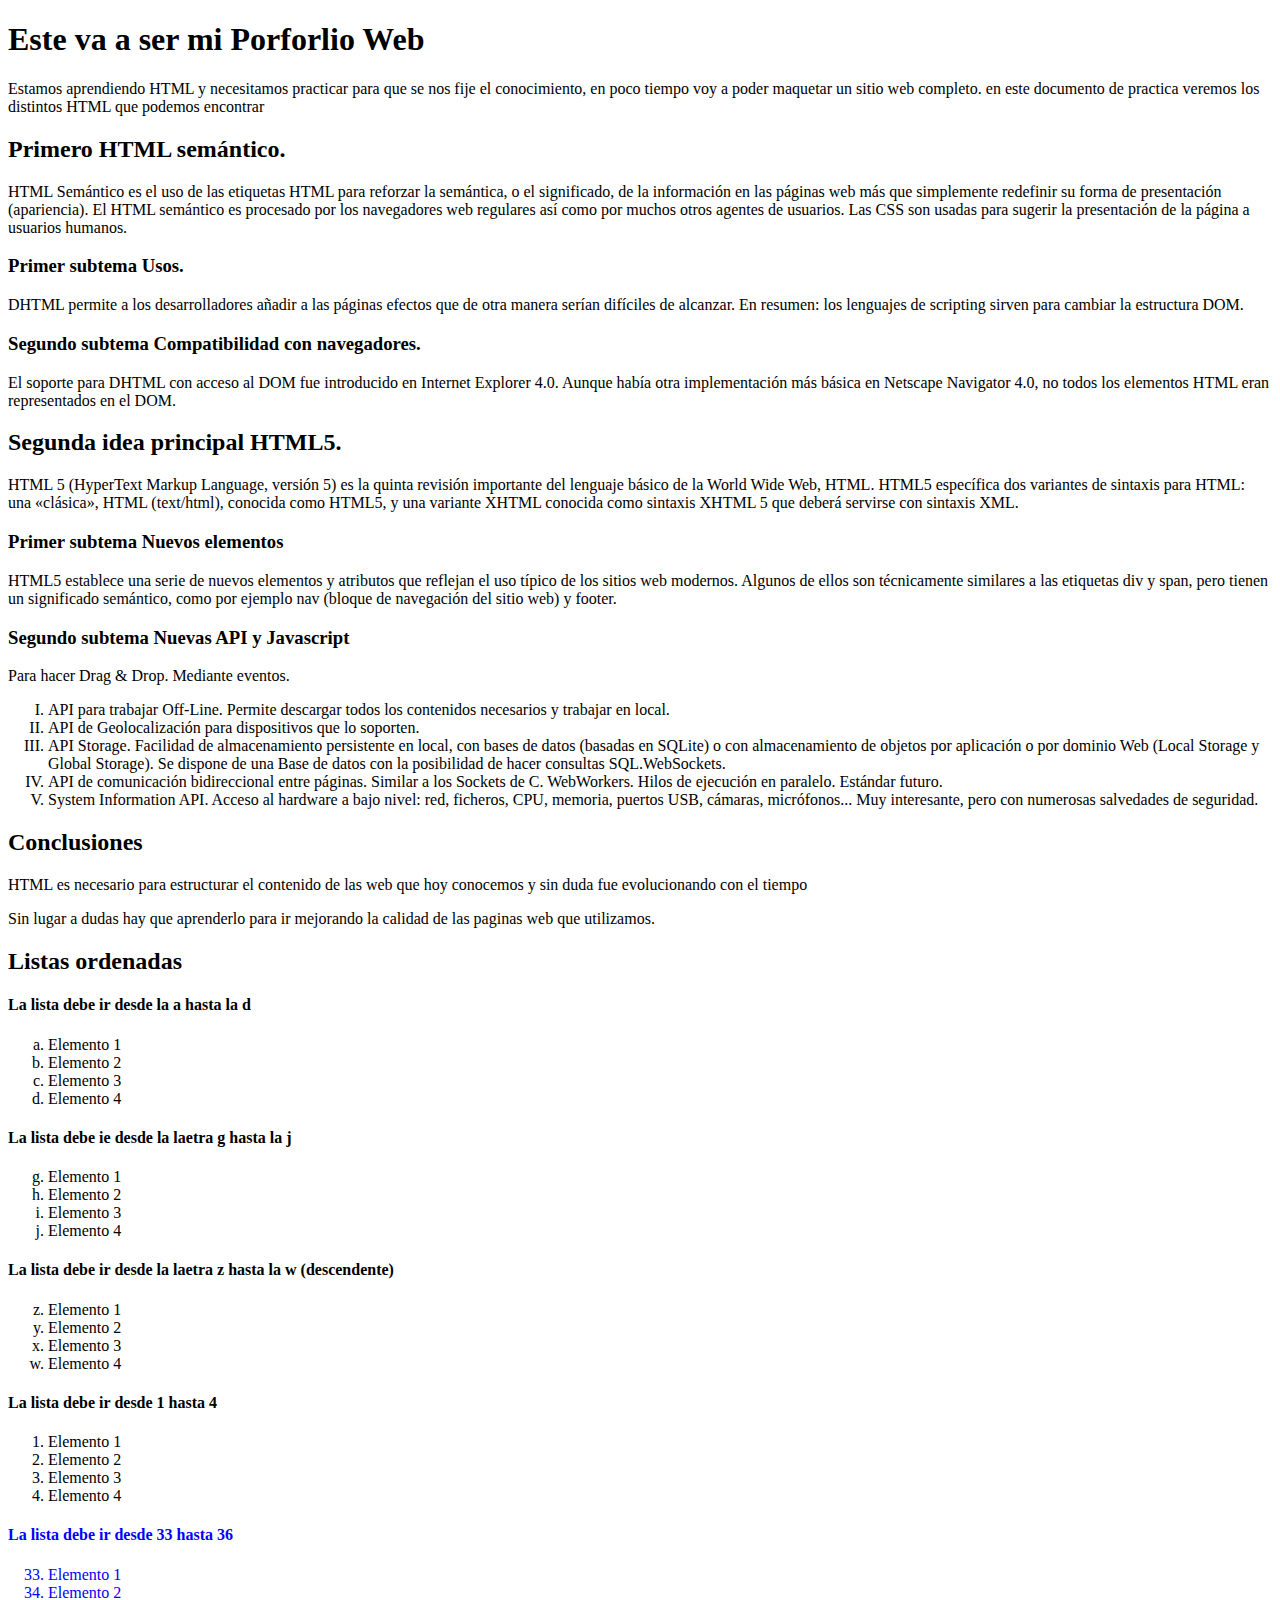
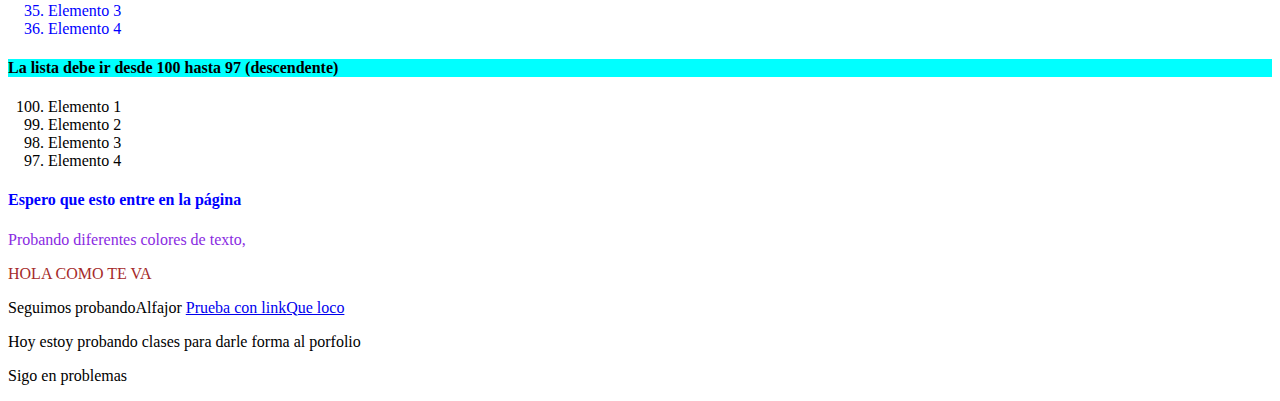
<file: index.html>
<!doctype html>
<html>
    <head>
        <title>Practica 1</title>
		<link href="https://cdn.jsdelivr.net/npm/bootstrap@5.0.1/dist/css/bootstrap.min.css" rel="stylesheet" integrity="sha384-+0n0xVW2eSR5OomGNYDnhzAbDsOXxcvSN1TPprVMTNDbiYZCxYbOOl7+AMvyTG2x" crossorigin="anonymous">
		<meta charset="utf-8">
		<meta name="viewport" content="width=device-width,initial-scale=1">
    </head>

<body>
	<div>
<h1>Este va a ser mi Porforlio Web</h1>
    <p>Estamos aprendiendo HTML y necesitamos practicar para que se nos fije el conocimiento, en poco tiempo voy a poder maquetar un sitio web completo. en este documento de practica veremos los distintos HTML que podemos encontrar </p>

<h2>Primero HTML semántico.</h2>
    <p>HTML Semántico es el uso de las etiquetas HTML para reforzar la semántica, o el significado, de la información en las páginas web más que simplemente redefinir su forma de presentación (apariencia). El HTML semántico es procesado por los navegadores web regulares así como por muchos otros agentes de usuarios. Las CSS son usadas para sugerir la presentación de la página a usuarios humanos.</p>
		  
<h3>Primer subtema Usos.  </h3>
	<p>DHTML permite a los desarrolladores añadir a las páginas efectos que de otra manera serían difíciles de alcanzar. En resumen: los lenguajes de scripting sirven para cambiar la estructura DOM.</p>

<h3>Segundo subtema Compatibilidad con navegadores.</h3>     
	<p>El soporte para DHTML con acceso al DOM fue introducido en Internet Explorer 4.0. Aunque había otra implementación más básica en Netscape Navigator 4.0, no todos los elementos HTML eran representados en el DOM.</p>
	  
<h2>Segunda idea principal HTML5.</h2>  
	<p>HTML 5 (HyperText Markup Language, versión 5) es la quinta revisión importante del lenguaje básico de la World Wide Web, HTML. HTML5 específica dos variantes de sintaxis para HTML: una «clásica», HTML (text/html), conocida como HTML5, y una variante XHTML conocida como sintaxis XHTML 5 que deberá servirse con sintaxis XML.</p>
		  
<h3 class="destacado">Primer subtema Nuevos elementos  </h3>
	<p>HTML5 establece una serie de nuevos elementos y atributos que reflejan el uso típico de los sitios web modernos. Algunos de ellos son técnicamente similares a las etiquetas div y span, pero tienen un significado semántico, como por ejemplo nav (bloque de navegación del sitio web) y footer.</p>
		  
<h3 id="destacado">Segundo subtema Nuevas API y Javascript  </h3>
	<p style="font-family:garamond,serif;">Para hacer Drag & Drop. Mediante eventos.</p>
		<ol type="I">
		<li>API para trabajar Off-Line. Permite descargar todos los contenidos necesarios y trabajar en local.</li> 
		<li>API de Geolocalización para dispositivos que lo soporten. </li>
		<li>API Storage. Facilidad de almacenamiento persistente en local, con bases de datos (basadas en SQLite) o con almacenamiento de objetos por aplicación o por dominio Web (Local Storage y Global Storage). Se dispone de una Base de datos con la posibilidad de hacer consultas SQL.WebSockets.</li> 
		<li>API de comunicación bidireccional entre páginas. Similar a los Sockets de C. WebWorkers. Hilos de ejecución en paralelo. Estándar futuro. </li>
		<li>System Information API. Acceso al hardware a bajo nivel: red, ficheros, CPU, memoria, puertos USB, cámaras, micrófonos... Muy interesante, pero con numerosas salvedades de seguridad.</li>
        </ol>
<h2>Conclusiones  </h2> 
		<p>HTML es necesario para estructurar el contenido de las web que hoy conocemos y sin duda fue evolucionando con el tiempo</p>
		<p>Sin lugar a dudas hay que aprenderlo para ir mejorando la calidad de las paginas web que utilizamos.</p>
	</div>
    <div>
	  <h2>Listas ordenadas</h2>
	  <h4>La lista debe ir desde la a hasta la d</h4>
	  <ol type="a">
		<li>Elemento 1</li>
		<li>Elemento 2</li>  
		<li>Elemento 3</li>  
		<li>Elemento 4</li>  
		</ol>

	  <h4>La lista debe ie desde la laetra g hasta la j</h4>
	  <ol type="a" start="7">
	    <li>Elemento 1</li>
		<li>Elemento 2</li>  
		<li>Elemento 3</li>  
		<li>Elemento 4</li>  
		</ol>
		
	  <h4>La lista debe ir desde la laetra z hasta la w (descendente)</h4>
	  <ol type="a" reversed start="26">
	    <li>Elemento 1</li>
		<li>Elemento 2</li>  
		<li>Elemento 3</li>  
		<li>Elemento 4</li>  
		</ol>

	  <h4>La lista debe ir desde 1 hasta 4</h4>
	  <ol>
	    <li>Elemento 1</li>
		<li>Elemento 2</li>  
		<li>Elemento 3</li>  
		<li>Elemento 4</li>  
		</ol>
		
	  <h4 style="color:blue" >La lista debe ir desde 33 hasta 36 </h4>
	  <ol start="33" style="color: blue;">
	    <li>Elemento 1</li>
		<li>Elemento 2</li>  
		<li>Elemento 3</li>  
		<li>Elemento 4</li>  
		</ol>
	
	  <h4 style="background-color:aqua;">La lista debe ir desde 100 hasta 97 (descendente) </h4>
	  <ol reversed start="100">
	    <li>Elemento 1</li>
		<li>Elemento 2</li>  
		<li>Elemento 3</li>  
		<li>Elemento 4</li>  
		</ol>
	</div>
	<div>
	<h4 style="color: blue;">Espero que esto entre en la página</h4>
	<p style="color:blueviolet">Probando diferentes colores de texto,</p> 
	<p style="color:brown"> HOLA COMO TE VA</p>
	<p>Seguimos probando<span>Alfajor</span>
	<a href="https://argentinaprograma.inti.gob.ar/mod/page/view.php?id=1787">Prueba con link<span></span>Que loco</a></p>
	<p class="destacado">Hoy estoy probando clases para darle forma al porfolio</p>
	<p id="destacado">Sigo en problemas</p>
    </div>
	<script src="https://cdn.jsdelivr.net/npm/bootstrap@5.0.1/dist/js/bootstrap.bundle.min.js" integrity="sha384-gtEjrD/SeCtmISkJkNUaaKMoLD0//ElJ19smozuHV6z3Iehds+3Ulb9Bn9Plx0x4" crossorigin= "anonymous"></script>
</body>
</html>
</file>
